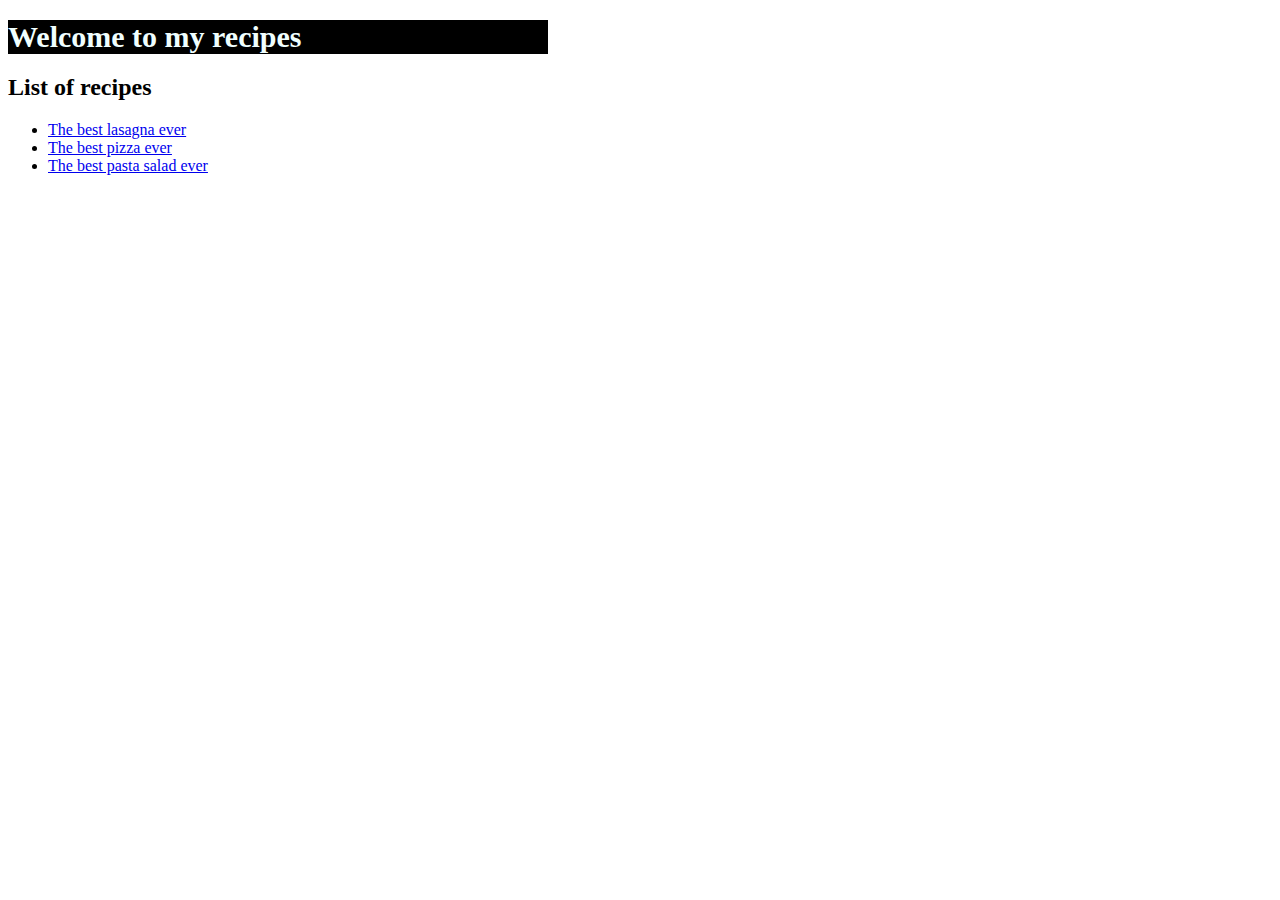
<file: index.html>
<!DOCTYPE html>
<html lang="en">
<head>
    <meta charset="UTF-8">
    <meta http-equiv="X-UA-Compatible" content="IE=edge">
    <meta name="viewport" content="width=device-width, initial-scale=1.0">
    <link rel="stylesheet" href="style.css">
    <title>Document</title>
</head>
<body>
    <h1>Welcome to my recipes</h1>
    <h2>List of recipes</h2>
    <ul>
        <li><a href="./recipes/lasagna.html">The best lasagna ever</a></li>
        <li><a href="./recipes/pizza.html">The best pizza ever</a></li>
        <li><a href="./recipes/pasta-salad.html">The best pasta salad ever</a></li>
    </ul>
</body>
</html>
</file>
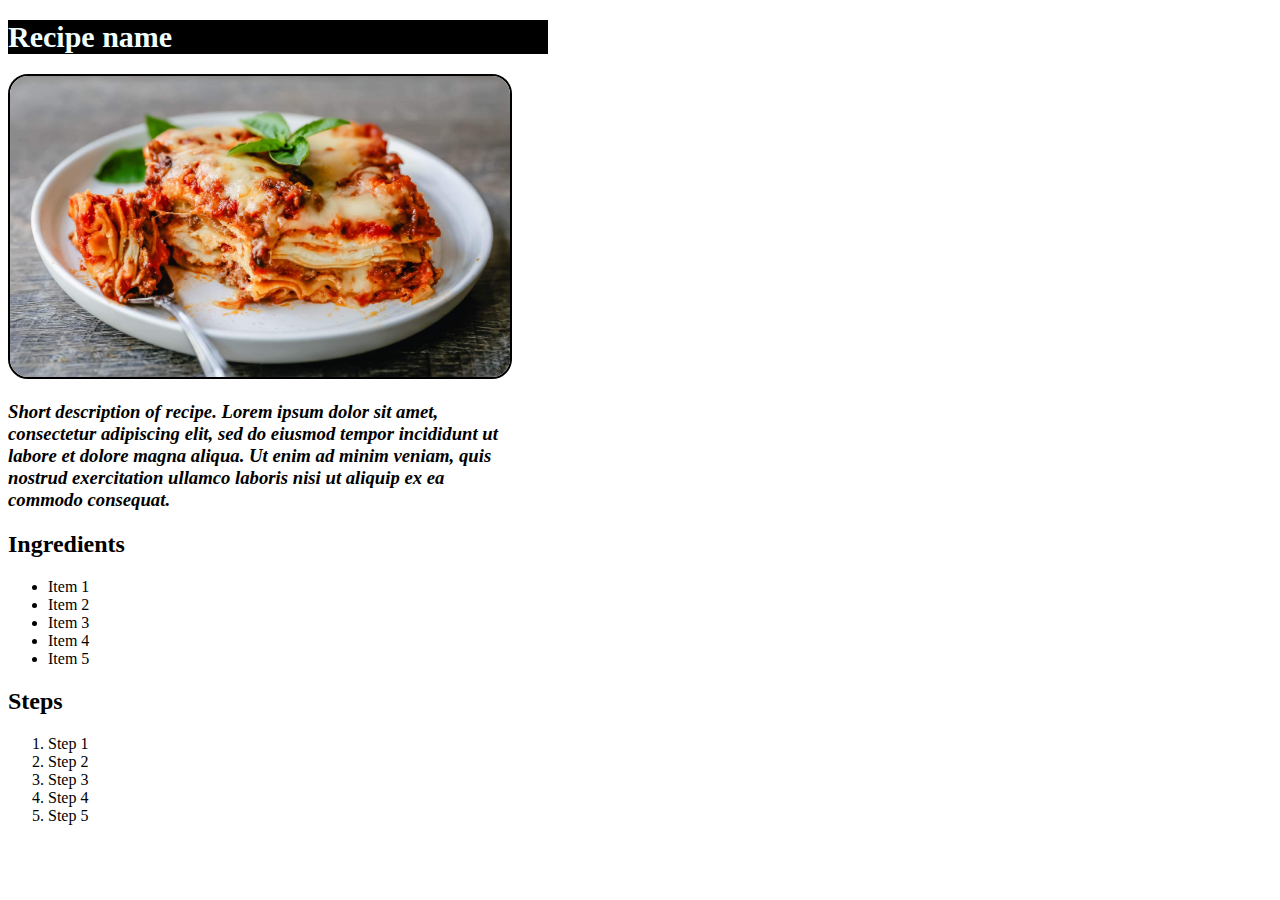
<file: recipes/_template.html>
<!DOCTYPE html>
<html lang="en">
<head>
    <meta charset="UTF-8">
    <meta http-equiv="X-UA-Compatible" content="IE=edge">
    <meta name="viewport" content="width=device-width, initial-scale=1.0">
    <link rel="stylesheet" href="../style.css">
    <title>Recipe name</title>
</head>
<body>
    <h1>Recipe name</h1>
    <img src="../img/lasagna.jpeg" alt="description of recipe" style="width:500px;height:auto">
    <h3><em>Short description of recipe. Lorem ipsum dolor sit amet, consectetur adipiscing elit, sed do eiusmod tempor incididunt ut labore et dolore magna aliqua. Ut enim ad minim veniam, quis nostrud exercitation ullamco laboris nisi ut aliquip ex ea commodo consequat. </em></h3>
    <h2>Ingredients</h2>
    <ul>
        <li>Item 1</li>
        <li>Item 2</li>
        <li>Item 3</li>
        <li>Item 4</li>
        <li>Item 5</li>
    </ul>
    <h2>Steps</h2>
    <ol>
        <li>Step 1</li>
        <li>Step 2</li>
        <li>Step 3</li>
        <li>Step 4</li>
        <li>Step 5</li>
    </ol>
</body>
</html>
</file>
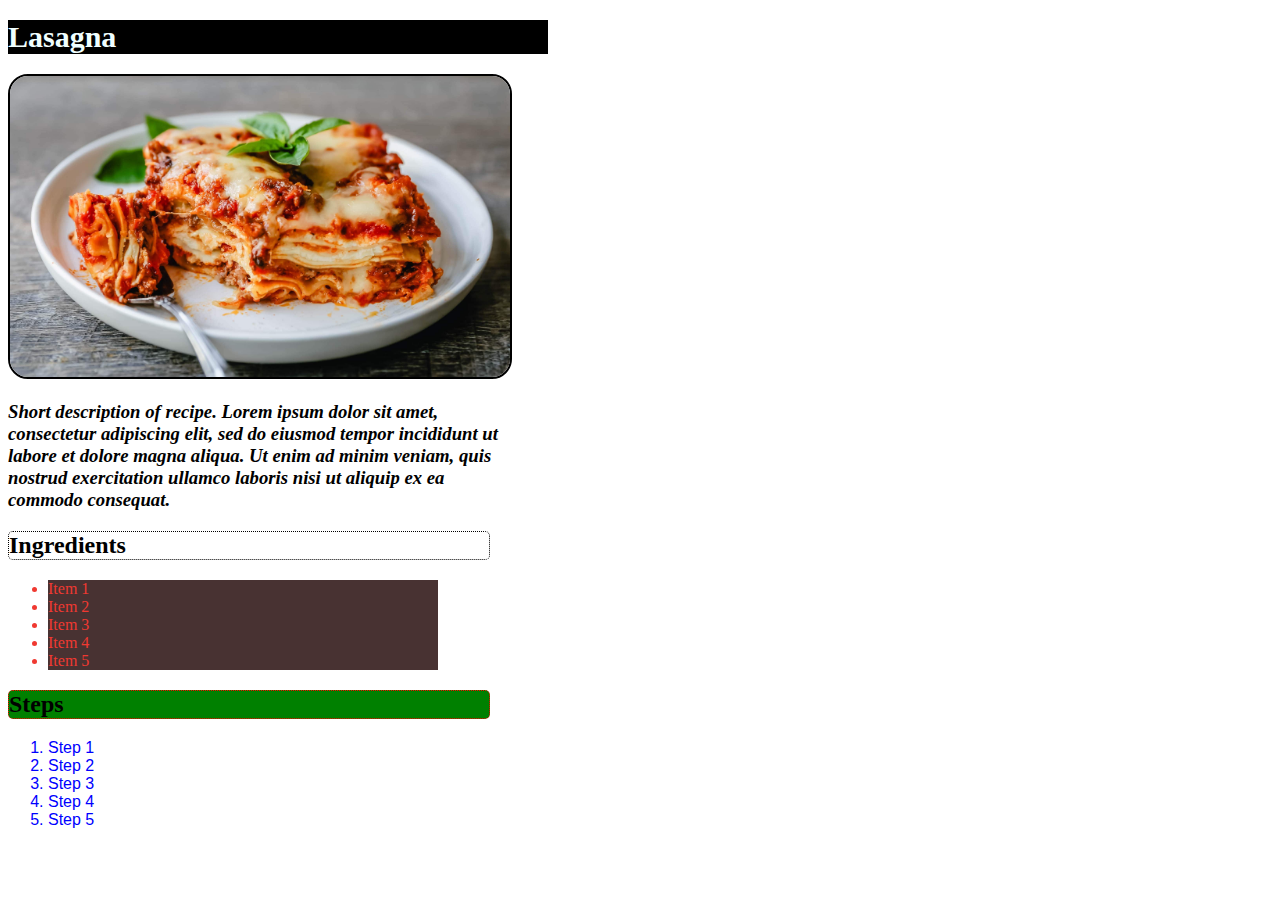
<file: recipes/lasagna.html>
<!DOCTYPE html>
<html lang="en">
<head>
    <meta charset="UTF-8">
    <meta http-equiv="X-UA-Compatible" content="IE=edge">
    <meta name="viewport" content="width=device-width, initial-scale=1.0">
    <link rel="stylesheet" href="../style.css">
    <title>Lasagna recipe</title>
</head>
<body>
    <h1>Lasagna</h1>
    <img src="../img/lasagna.jpeg" alt="lasagna" style="width:500px;height:auto">
    <h3><em>Short description of recipe. Lorem ipsum dolor sit amet, consectetur adipiscing elit, sed do eiusmod tempor incididunt ut labore et dolore magna aliqua. Ut enim ad minim veniam, quis nostrud exercitation ullamco laboris nisi ut aliquip ex ea commodo consequat. </em></h3>
    <h2 id="ingredients">Ingredients</h2>
    <ul class="unordered">
        <li>Item 1</li>
        <li>Item 2</li>
        <li>Item 3</li>
        <li>Item 4</li>
        <li>Item 5</li>
    </ul>
    <h2 id="steps">Steps</h2>
    <ol class="ordered">
        <li>Step 1</li>
        <li>Step 2</li>
        <li>Step 3</li>
        <li>Step 4</li>
        <li>Step 5</li>
    </ol>
</body>
</html>
</file>
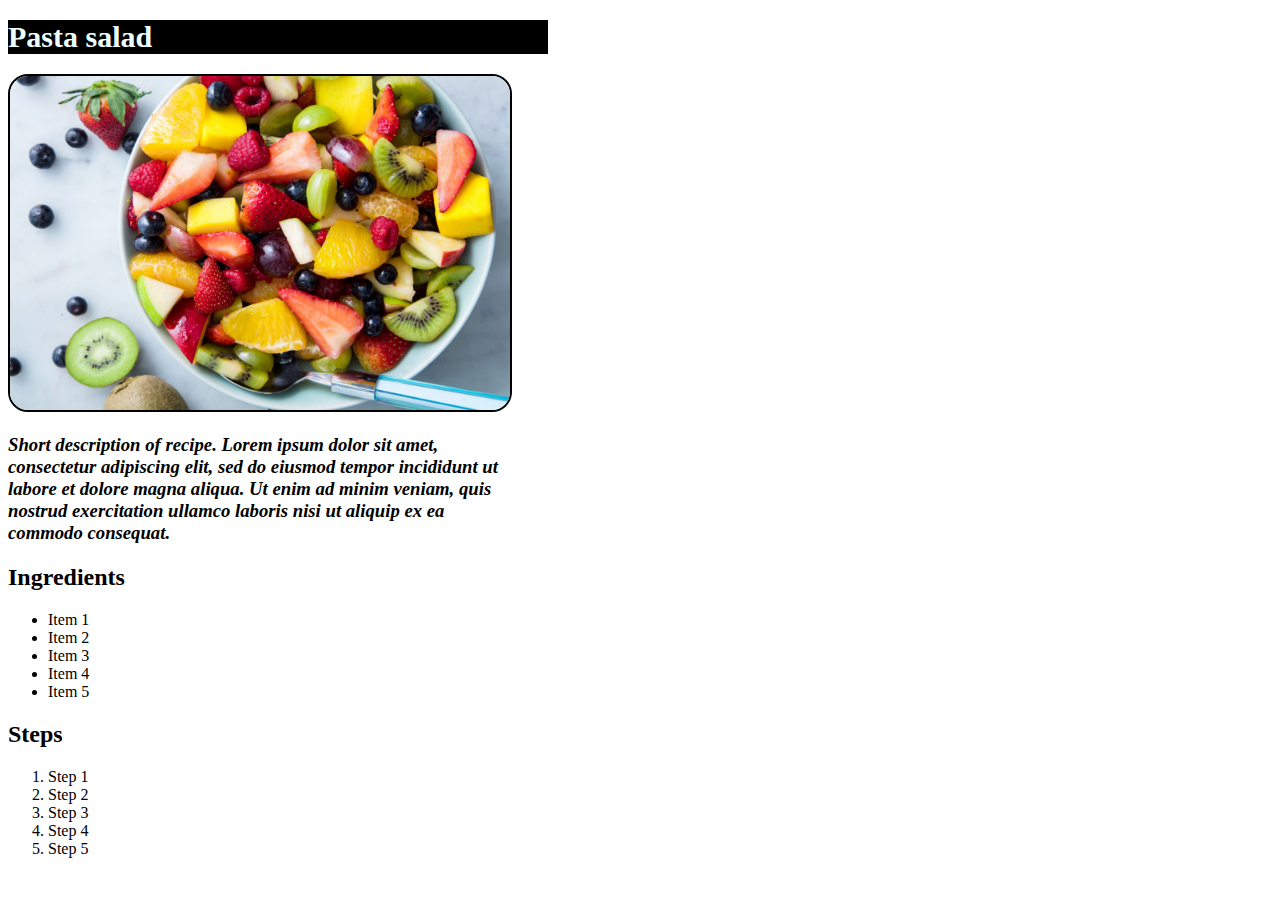
<file: recipes/pasta-salad.html>
<!DOCTYPE html>
<html lang="en">
<head>
    <meta charset="UTF-8">
    <meta http-equiv="X-UA-Compatible" content="IE=edge">
    <meta name="viewport" content="width=device-width, initial-scale=1.0">
    <link rel="stylesheet" href="../style.css">
    <title>Pasta salad recipe</title>
</head>
<body>
    <h1>Pasta salad</h1>
    <img src="../img/pasta-salad.jpeg" alt="salad" style="width:500px;height:auto">
    <h3><em>Short description of recipe. Lorem ipsum dolor sit amet, consectetur adipiscing elit, sed do eiusmod tempor incididunt ut labore et dolore magna aliqua. Ut enim ad minim veniam, quis nostrud exercitation ullamco laboris nisi ut aliquip ex ea commodo consequat. </em></h3>
    <h2>Ingredients</h2>
    <ul>
        <li>Item 1</li>
        <li>Item 2</li>
        <li>Item 3</li>
        <li>Item 4</li>
        <li>Item 5</li>
    </ul>
    <h2>Steps</h2>
    <ol>
        <li>Step 1</li>
        <li>Step 2</li>
        <li>Step 3</li>
        <li>Step 4</li>
        <li>Step 5</li>
    </ol>
</body>
</html>
</file>
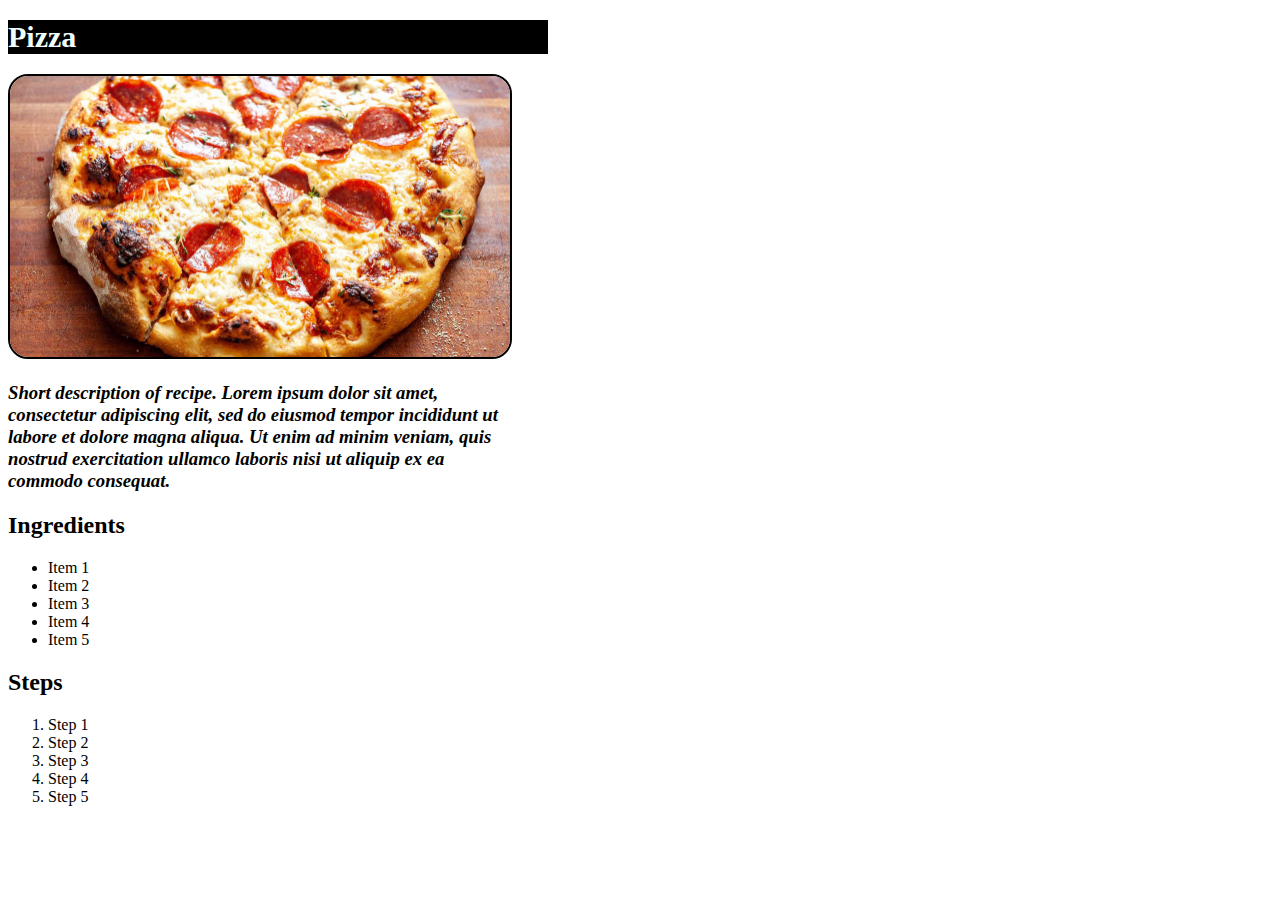
<file: recipes/pizza.html>
<!DOCTYPE html>
<html lang="en">
<head>
    <meta charset="UTF-8">
    <meta http-equiv="X-UA-Compatible" content="IE=edge">
    <meta name="viewport" content="width=device-width, initial-scale=1.0">
    <link rel="stylesheet" href="../style.css">
    <title>Pizza recipe</title>
</head>
<body>
    <h1>Pizza</h1>
    <img src="../img/pizza.jpeg" alt="pizza" style="width:500px;height:auto">
    <h3><em>Short description of recipe. Lorem ipsum dolor sit amet, consectetur adipiscing elit, sed do eiusmod tempor incididunt ut labore et dolore magna aliqua. Ut enim ad minim veniam, quis nostrud exercitation ullamco laboris nisi ut aliquip ex ea commodo consequat. </em></h3>
    <h2>Ingredients</h2>
    <ul>
        <li>Item 1</li>
        <li>Item 2</li>
        <li>Item 3</li>
        <li>Item 4</li>
        <li>Item 5</li>
    </ul>
    <h2>Steps</h2>
    <ol>
        <li>Step 1</li>
        <li>Step 2</li>
        <li>Step 3</li>
        <li>Step 4</li>
        <li>Step 5</li>
    </ol>
</body>
</html>
</file>
<file: style.css>
* {
    width: 600px;
}

h1 {
    font-family: 'Times New Roman', Times, serif;
    font-size: 30px;
    background-color: #000;
    color: azure;
    width: 90%;
}

h3 {
    width: 85%;
}

img {
    border: solid #000 2px;
    border-radius: 20px;
}

.unordered li {
    background-color: #483232;
    color: #F03931;
}

.ordered li {
    font-stretch: extra-expanded;
    font-family: 'Trebuchet MS', 'Lucida Sans Unicode', 'Lucida Grande', 'Lucida Sans', Arial, sans-serif;
    color: blue;
}

li {
    width: 65%;
}

#ingredients {
    border:#000 1px dotted;
    border-radius: 5px;
    width: 80%;
}

#steps {
    border: #ff0000 1px dotted;
    border-radius: 5px;
    width: 80%;
    background-color: green;
}
</file>
